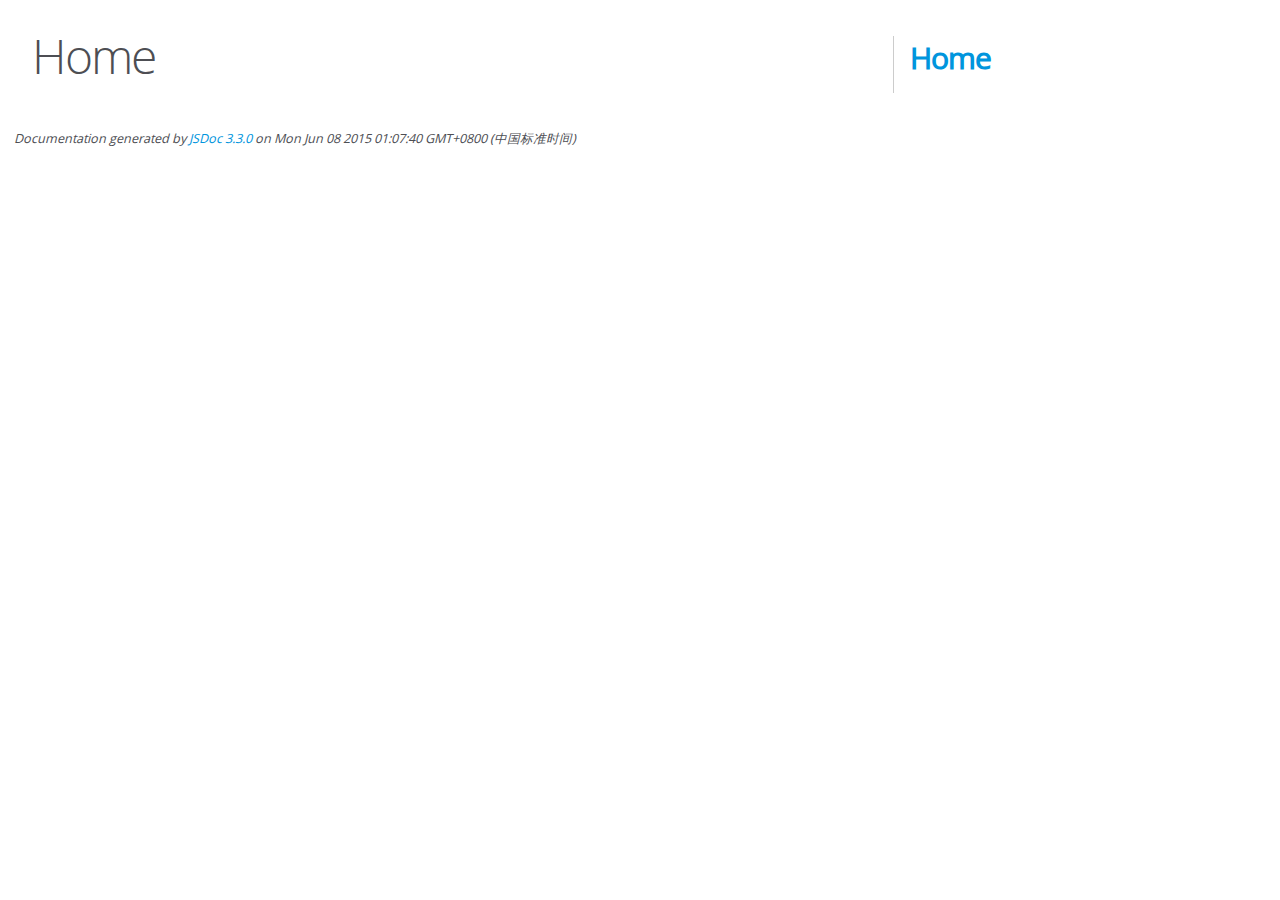
<file: src/main/resources/static/editormd/docs/index.html>
<!DOCTYPE html>
<html lang="en">
<head>
    <meta charset="utf-8">
    <title>JSDoc: Home</title>

    <script src="scripts/prettify/prettify.js"> </script>
    <script src="scripts/prettify/lang-css.js"> </script>
    <!--[if lt IE 9]>
      <script src="//html5shiv.googlecode.com/svn/trunk/html5.js"></script>
    <![endif]-->
    <link type="text/css" rel="stylesheet" href="styles/prettify-tomorrow.css">
    <link type="text/css" rel="stylesheet" href="styles/jsdoc-default.css">
</head>

<body>

<div id="main">

    <h1 class="page-title">Home</h1>

    



    


    <h3> </h3>










    









</div>

<nav>
    <h2><a href="index.html">Home</a></h2>
</nav>

<br class="clear">

<footer>
    Documentation generated by <a href="https://github.com/jsdoc3/jsdoc">JSDoc 3.3.0</a> on Mon Jun 08 2015 01:07:40 GMT+0800 (中国标准时间)
</footer>

<script> prettyPrint(); </script>
<script src="scripts/linenumber.js"> </script>
</body>
</html>
</file>
<file: src/main/resources/static/editormd/docs/styles/prettify-tomorrow.css>
/* Tomorrow Theme */
/* Original theme - https://github.com/chriskempson/tomorrow-theme */
/* Pretty printing styles. Used with prettify.js. */
/* SPAN elements with the classes below are added by prettyprint. */
/* plain text */
.pln {
  color: #4d4d4c; }

@media screen {
  /* string content */
  .str {
    color: #718c00; }

  /* a keyword */
  .kwd {
    color: #8959a8; }

  /* a comment */
  .com {
    color: #8e908c; }

  /* a type name */
  .typ {
    color: #4271ae; }

  /* a literal value */
  .lit {
    color: #f5871f; }

  /* punctuation */
  .pun {
    color: #4d4d4c; }

  /* lisp open bracket */
  .opn {
    color: #4d4d4c; }

  /* lisp close bracket */
  .clo {
    color: #4d4d4c; }

  /* a markup tag name */
  .tag {
    color: #c82829; }

  /* a markup attribute name */
  .atn {
    color: #f5871f; }

  /* a markup attribute value */
  .atv {
    color: #3e999f; }

  /* a declaration */
  .dec {
    color: #f5871f; }

  /* a variable name */
  .var {
    color: #c82829; }

  /* a function name */
  .fun {
    color: #4271ae; } }
/* Use higher contrast and text-weight for printable form. */
@media print, projection {
  .str {
    color: #060; }

  .kwd {
    color: #006;
    font-weight: bold; }

  .com {
    color: #600;
    font-style: italic; }

  .typ {
    color: #404;
    font-weight: bold; }

  .lit {
    color: #044; }

  .pun, .opn, .clo {
    color: #440; }

  .tag {
    color: #006;
    font-weight: bold; }

  .atn {
    color: #404; }

  .atv {
    color: #060; } }
/* Style */
/*
pre.prettyprint {
  background: white;
  font-family: Consolas, Monaco, 'Andale Mono', monospace;
  font-size: 12px;
  line-height: 1.5;
  border: 1px solid #ccc;
  padding: 10px; }
*/

/* Specify class=linenums on a pre to get line numbering */
ol.linenums {
  margin-top: 0;
  margin-bottom: 0; }

/* IE indents via margin-left */
li.L0,
li.L1,
li.L2,
li.L3,
li.L4,
li.L5,
li.L6,
li.L7,
li.L8,
li.L9 {
  /* */ }

/* Alternate shading for lines */
li.L1,
li.L3,
li.L5,
li.L7,
li.L9 {
  /* */ }
</file>
<file: src/main/resources/static/editormd/docs/styles/jsdoc-default.css>
@font-face {
    font-family: 'Open Sans';
    font-weight: normal;
    font-style: normal;
    src: url('../fonts/OpenSans-Regular-webfont.eot');
    src:
        local('Open Sans'),
        local('OpenSans'),
        url('../fonts/OpenSans-Regular-webfont.eot?#iefix') format('embedded-opentype'),
        url('../fonts/OpenSans-Regular-webfont.woff') format('woff'),
        url('../fonts/OpenSans-Regular-webfont.svg#open_sansregular') format('svg');
}

@font-face {
    font-family: 'Open Sans Light';
    font-weight: normal;
    font-style: normal;
    src: url('../fonts/OpenSans-Light-webfont.eot');
    src:
        local('Open Sans Light'),
        local('OpenSans Light'),
        url('../fonts/OpenSans-Light-webfont.eot?#iefix') format('embedded-opentype'),
        url('../fonts/OpenSans-Light-webfont.woff') format('woff'),
        url('../fonts/OpenSans-Light-webfont.svg#open_sanslight') format('svg');
}

html
{
    overflow: auto;
    background-color: #fff;
    font-size: 14px;
}

body
{
    font-family: 'Open Sans', sans-serif;
    line-height: 1.5;
    color: #4d4e53;
    background-color: white;
}

a, a:visited, a:active {
    color: #0095dd;
    text-decoration: none;
}

a:hover {
    text-decoration: underline;
}

header
{
    display: block;
    padding: 0px 4px;
}

tt, code, kbd, samp {
    font-family: Consolas, Monaco, 'Andale Mono', monospace;
}

.class-description {
    font-size: 130%;
    line-height: 140%;
    margin-bottom: 1em;
    margin-top: 1em;
}

.class-description:empty {
    margin: 0;
}

#main {
    float: left;
    width: 70%;
}

article dl {
    margin-bottom: 40px;
}

section
{
    display: block;
    background-color: #fff;
    padding: 12px 24px;
    border-bottom: 1px solid #ccc;
    margin-right: 30px;
}

.variation {
    display: none;
}

.signature-attributes {
    font-size: 60%;
    color: #aaa;
    font-style: italic;
    font-weight: lighter;
}

nav
{
    display: block;
    float: right;
    margin-top: 28px;
    width: 30%;
    box-sizing: border-box;
    border-left: 1px solid #ccc;
    padding-left: 16px;
}

nav ul {
    font-family: 'Lucida Grande', 'Lucida Sans Unicode', arial, sans-serif;
    font-size: 100%;
    line-height: 17px;
    padding: 0;
    margin: 0;
    list-style-type: none;
}

nav ul a, nav ul a:visited, nav ul a:active {
    font-family: Consolas, Monaco, 'Andale Mono', monospace;
    line-height: 18px;
    color: #4D4E53;
}

nav h3 {
    margin-top: 12px;
}

nav li {
    margin-top: 6px;
}

footer {
    display: block;
    padding: 6px;
    margin-top: 12px;
    font-style: italic;
    font-size: 90%;
}

h1, h2, h3, h4 {
    font-weight: 200;
    margin: 0;
}

h1
{
    font-family: 'Open Sans Light', sans-serif;
    font-size: 48px;
    letter-spacing: -2px;
    margin: 12px 24px 20px;
}

h2, h3
{
    font-size: 30px;
    font-weight: 700;
    letter-spacing: -1px;
    margin-bottom: 12px;
}

h4
{
    font-size: 18px;
    letter-spacing: -0.33px;
    margin-bottom: 12px;
    color: #4d4e53;
}

h5, .container-overview .subsection-title
{
    font-size: 120%;
    font-weight: bold;
    letter-spacing: -0.01em;
    margin: 8px 0 3px 0;
}

h6
{
    font-size: 100%;
    letter-spacing: -0.01em;
    margin: 6px 0 3px 0;
    font-style: italic;
}

.ancestors { color: #999; }
.ancestors a
{
    color: #999 !important;
    text-decoration: none;
}

.clear
{
    clear: both;
}

.important
{
    font-weight: bold;
    color: #950B02;
}

.yes-def {
    text-indent: -1000px;
}

.type-signature {
    color: #aaa;
}

.name, .signature {
    font-family: Consolas, Monaco, 'Andale Mono', monospace;
}

.details { margin-top: 14px; border-left: 2px solid #DDD; }
.details dt { width: 120px; float: left; padding-left: 10px;  padding-top: 6px; }
.details dd { margin-left: 70px; }
.details ul { margin: 0; }
.details ul { list-style-type: none; }
.details li { margin-left: 30px; padding-top: 6px; }
.details pre.prettyprint { margin: 0 }
.details .object-value { padding-top: 0; }

.description {
    margin-bottom: 1em;
    margin-top: 1em;
}

.code-caption
{
    font-style: italic;
    font-size: 107%;
    margin: 0;
}

.prettyprint
{
    border: 1px solid #ddd;
    width: 80%;
    overflow: auto;
}

.prettyprint.source {
    width: inherit;
}

.prettyprint code
{
    font-size: 100%;
    line-height: 18px;
    display: block;
    padding: 4px 12px;
    margin: 0;
    background-color: #fff;
    color: #4D4E53;
}

.prettyprint code span.line
{
  display: inline-block;
}

.prettyprint.linenums
{
  padding-left: 70px;
  -webkit-user-select: none;
  -moz-user-select: none;
  -ms-user-select: none;
  user-select: none;
}

.prettyprint.linenums ol
{
  padding-left: 0;
}

.prettyprint.linenums li
{
  border-left: 3px #ddd solid;
}

.prettyprint.linenums li.selected,
.prettyprint.linenums li.selected *
{
  background-color: lightyellow;
}

.prettyprint.linenums li *
{
  -webkit-user-select: text;
  -moz-user-select: text;
  -ms-user-select: text;
  user-select: text;
}

.params, .props
{
    border-spacing: 0;
    border: 0;
    border-collapse: collapse;
}

.params .name, .props .name, .name code {
    color: #4D4E53;
    font-family: Consolas, Monaco, 'Andale Mono', monospace;
    font-size: 100%;
}

.params td, .params th, .props td, .props th
{
    border: 1px solid #ddd;
    margin: 0px;
    text-align: left;
    vertical-align: top;
    padding: 4px 6px;
    display: table-cell;
}

.params thead tr, .props thead tr
{
    background-color: #ddd;
    font-weight: bold;
}

.params .params thead tr, .props .props thead tr
{
    background-color: #fff;
    font-weight: bold;
}

.params th, .props th { border-right: 1px solid #aaa; }
.params thead .last, .props thead .last { border-right: 1px solid #ddd; }

.params td.description > p:first-child,
.props td.description > p:first-child
{
    margin-top: 0;
    padding-top: 0;
}

.params td.description > p:last-child,
.props td.description > p:last-child
{
    margin-bottom: 0;
    padding-bottom: 0;
}

.disabled {
    color: #454545;
}
</file>
